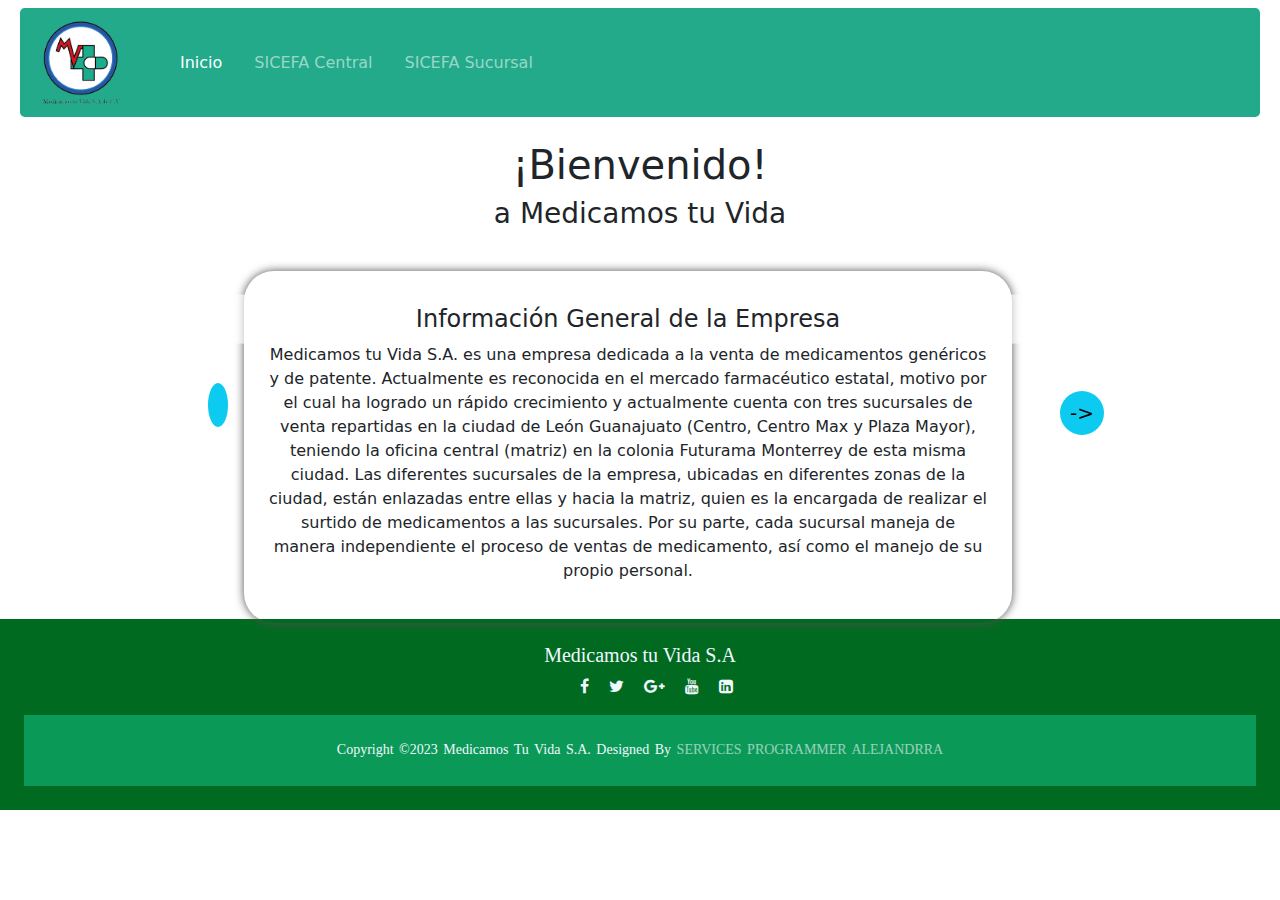
<file: index.html>
<!DOCTYPE html>
<html lang="es">

<head>
    <meta charset="UTF-8">
    <meta name="viewport" content="width=device-width, initial-scale=1.0">
    <title>Medicamos tu Vida S.A.</title>
    <link href="img/LogoPNG.png" rel="shorcut icon">
    <link rel="stylesheet" href="style/bootstrap-5.0.2-dist/css/bootstrap.min.css">
    <link rel="stylesheet" href="style/bootstrap-5.0.2-dist/estiloSucursal.css">
    <link rel="stylesheet" href="style/bootstrap-5.0.2-dist/estiloC.css">
    <link rel="stylesheet" href="https://stackpath.bootstrapcdn.com/font-awesome/4.7.0/css/font-awesome.min.css">
</head>

<body>
    <!-- Barra de Naviegación -->
    <div class="container-fluid">
        <nav class="navbar navbar-expand-sm navbar-dark m-2 rounded-3">
            <div class="container-fluid">
                <img src="img/LogoPNG.png" alt="Logo" width="100">
                <ul class="navbar-nav me-auto p-4">
                    <li class="nav-item ms-3">
                        <a class="nav-link active" href="index.html">Inicio</a>
                    </li>
                    <li class="nav-item ms-3">
                        <a class="nav-link" href="Modulos/Logins/LoginCentral.html">SICEFA Central</a>
                    </li>
                    <li class="nav-item ms-3">
                        <a class="nav-link" href="Modulos/Logins/LoginSucursal.html">SICEFA
                            Sucursal</a>
                    </li>
                </ul>
            </div>
        </nav>
    </div>

    <!-- Contenido -->
    <div class="container-fluid text-center mt-4">
        <h1>¡Bienvenido!</h1>
        <h3>a Medicamos tu Vida</h3>
    </div>
    <div class="container-fluid col-lg-12">
        <div class="d-flex justify-content-center align-items-center my-4" id="menu">
            <ul class="justify-content-center align-items-center">
                <li>
                    <a href="#slide1" class="rounded-circle bg-info"></a>
                </li>
            </ul>
            <ul class="slider">
                <li id="slide1" class="p-3">
                    <div class="p-4 d-flex justify-content-between text-align-between" id="contS">
                        <h4 class="text-center mt-4 col-md-12">Información General de la Empresa</h4>
                        <p class="text-justify pt-5">Medicamos tu Vida S.A. es una empresa dedicada a la venta de
                            medicamentos genéricos y de patente. Actualmente es reconocida en el mercado farmacéutico
                            estatal,
                            motivo por el cual ha logrado un rápido crecimiento y actualmente cuenta con tres sucursales
                            de
                            venta repartidas en la ciudad de León Guanajuato (Centro, Centro Max y Plaza Mayor),
                            teniendo la
                            oficina central (matriz) en la colonia Futurama Monterrey de esta misma ciudad. Las
                            diferentes
                            sucursales de la empresa, ubicadas en diferentes zonas de la ciudad, están enlazadas entre
                            ellas y
                            hacia la matriz, quien es la encargada de realizar el surtido de medicamentos a las
                            sucursales. Por
                            su parte, cada sucursal maneja de manera independiente el proceso de ventas de medicamento,
                            así
                            como el manejo de su propio personal.</p>
                    </div>
                </li>
                <li id="slide2" class="p-3">
                    <div class="p-4" id="contS">
                        <h4 class="text-center mt-3">Misión, Visión y Valores</h4>
                        <p class="text-justify" id="parrafo"><b>Misión:</b> Proveer medicamentos de calidad y servicios
                            farmacéuticos confiables para mejorar la salud y el bienestar de nuestros clientes.</p>
                        <p class="text-justify"><b>Visión:</b> Ser la farmacia líder en la región, reconocida por
                            nuestra
                            excelencia en productos y servicios, y por nuestro compromiso con la salud de la comunidad.
                        </p>
                        <p class="text-justify"><b>Valores:</b> Compromiso con la calidad, ética profesional,
                            innovación,
                            responsabilidad social y trabajo en equipo.</p>
                    </div>
                </li>
            </ul>
            <ul class="justify-content-center align-items-center my-auto">
                <li>
                    <a href="#slide2" class="rounded-circle bg-info">-></a>
                </li>
            </ul>
        </div>
    </div>




    <footer class="p-4 mt-5">
        <div class="footer-content">
            <h5>Medicamos tu Vida S.A</h5>
            <ul class="redes">
                <li><a href="#"><i class="fa fa-facebook"></i></a></li>
                <li><a href="#"><i class="fa fa-twitter"></i></a></li>
                <li><a href="#"><i class="fa fa-google-plus"></i></a></li>
                <li><a href="#"><i class="fa fa-youtube"></i></a></li>
                <li><a href="#"><i class="fa fa-linkedin-square"></i></a></li>
            </ul>
        </div>
        <div class="footer-bottom pt-4">
            <p>Copyright &copy;2023 Medicamos tu Vida S.A. Designed by <span>Services Programmer ALEJANDRRA</span></p>
        </div>
    </footer>

</body>

</html>
</file>
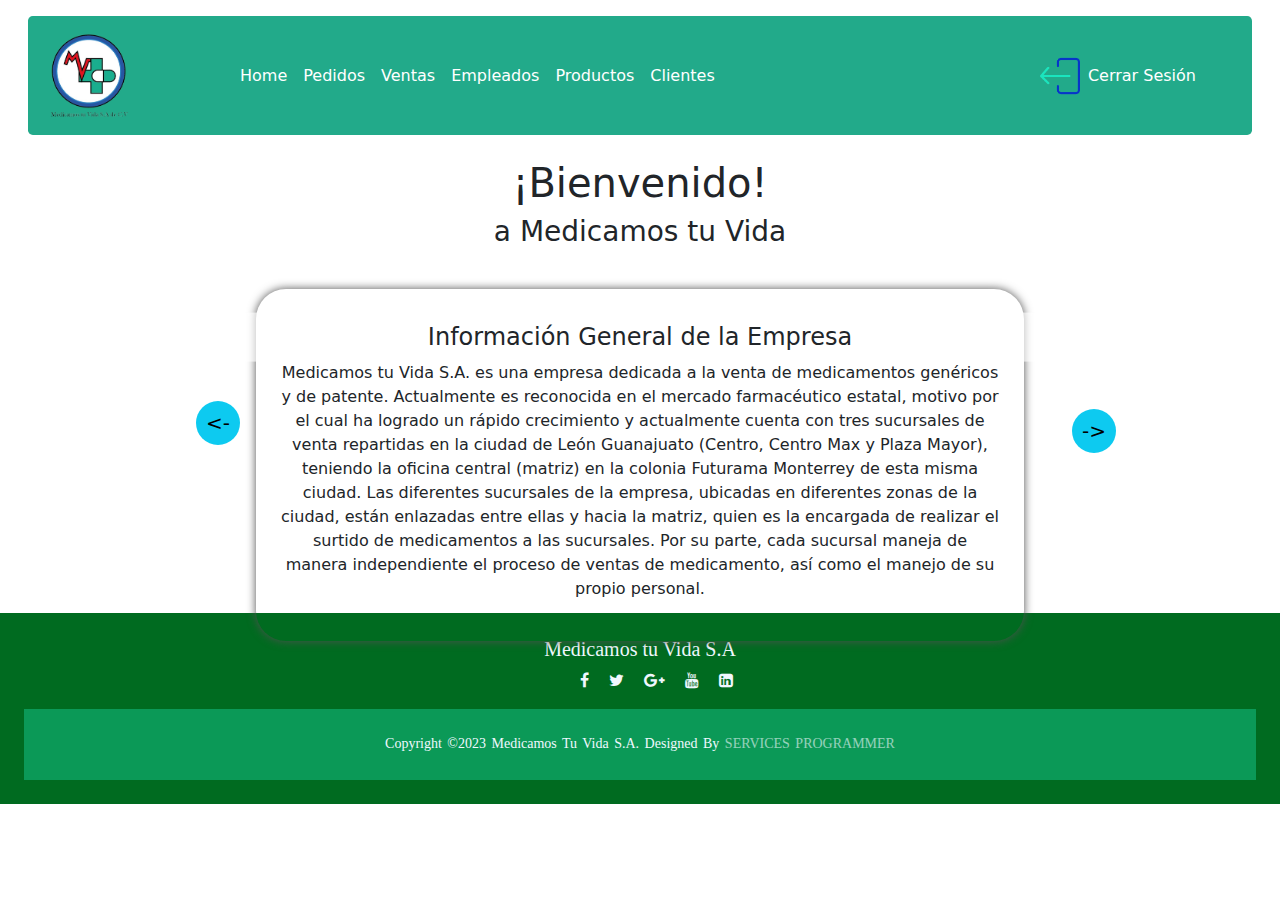
<file: Modulos/Empleados.html>
<!DOCTYPE html>
<html lang="en">

<head>
    <meta charset="UTF-8">
    <meta name="viewport" content="width=device-width, initial-scale=1.0">
    <title>Medicamos tu Vida</title>
    <script src="controllerSucursal.js"></script>
    <link href="../img/LogoPNG.png" rel="shorcut icon">
    <link rel="stylesheet" href="../style/bootstrap-5.0.2-dist/css/bootstrap.min.css">
    <link rel="stylesheet" href="../style/bootstrap-5.0.2-dist/estiloSucursal.css">
    <link rel="stylesheet" href="../style/bootstrap-5.0.2-dist/estiloC.css">
    <link rel="stylesheet" href="https://stackpath.bootstrapcdn.com/font-awesome/4.7.0/css/font-awesome.min.css">
</head>

<body>
    <header>
        <!-- Barra de Naviegación -->
        <div class="container-fluid">
            <nav class="navbar navbar-expand-sm navbar-dark m-3 rounded-3">
                <div class="container-fluid col-lg-2">
                    <a class="navbar-brand" href="../index.html">
                        <img src="../img/LogoPNG.png" alt="Logo" width="100">
                    </a>
                </div>
                <div class="collapse navbar-collapse col-lg-10" id="navbarNavAltMarkup">
                    <div class="navbar-nav">
                        <a class="nav-link active text-white" aria-current="page" href="Sucursal.html">Home</a>
                        <a class="nav-link text-white disabled" onclick="cargarModuloPedidos()">Pedidos</a>
                        <a class="nav-link text-white" onclick="cargarModuloVentas()">Ventas</a>
                        <a class="nav-link text-white disabled" onclick="cargarModuloEmpleados()">Empleados</a>
                        <a class="nav-link text-white" onclick="cargarModuloProductos()">Productos</a>
                        <a class="nav-link text-white disabled" onclick="cargarModuloClientes()">Clientes</a>
                </div>
                <div class="navbar-nav ms-auto">
                    <img src="../img/logout.png" alt="Logo" width="40">
                    <a class="nav-link active text-white me-5" aria-current="page" id="enlace">Cerrar Sesión</a>
                </div>
            </nav>
        </div>
    </header>

    <!-- Contenido* -->


    <div id="contenedorPrincipal">
        <div class="container-fluid text-center mt-4">
            <h1>¡Bienvenido!</h1>
            <h3>a Medicamos tu Vida</h3>
        </div>
        <div class="container-fluid col-lg-12">
            <div class="d-flex justify-content-center align-items-center my-4" id="menu">
                <ul class="justify-content-center align-items-center">
                    <li>
                        <a href="#slide1" class="rounded-circle bg-info"><-</a>
                    </li>
                </ul>
                <ul class="slider">
                    <li id="slide1" class="p-3">
                        <div class="p-4 d-flex justify-content-between text-align-between" id="contS">
                            <h4 class="text-center mt-4 col-md-12">Información General de la Empresa</h4>
                            <p class="text-justify pt-5">Medicamos tu Vida S.A. es una empresa dedicada a la venta de
                                medicamentos genéricos y de patente. Actualmente es reconocida en el mercado farmacéutico
                                estatal,
                                motivo por el cual ha logrado un rápido crecimiento y actualmente cuenta con tres sucursales
                                de
                                venta repartidas en la ciudad de León Guanajuato (Centro, Centro Max y Plaza Mayor),
                                teniendo la
                                oficina central (matriz) en la colonia Futurama Monterrey de esta misma ciudad. Las
                                diferentes
                                sucursales de la empresa, ubicadas en diferentes zonas de la ciudad, están enlazadas entre
                                ellas y
                                hacia la matriz, quien es la encargada de realizar el surtido de medicamentos a las
                                sucursales. Por
                                su parte, cada sucursal maneja de manera independiente el proceso de ventas de medicamento,
                                así
                                como el manejo de su propio personal.</p>
                        </div>
                    </li>
                    <li id="slide2" class="p-3">
                        <div class="p-4" id="contS">
                            <h4 class="text-center mt-3">Misión, Visión y Valores</h4>
                            <p class="text-justify" id="parrafo"><b>Misión:</b> Proveer medicamentos de calidad y servicios
                                farmacéuticos confiables para mejorar la salud y el bienestar de nuestros clientes.</p>
                            <p class="text-justify"><b>Visión:</b> Ser la farmacia líder en la región, reconocida por
                                nuestra
                                excelencia en productos y servicios, y por nuestro compromiso con la salud de la comunidad.
                            </p>
                            <p class="text-justify"><b>Valores:</b> Compromiso con la calidad, ética profesional,
                                innovación,
                                responsabilidad social y trabajo en equipo.</p>
                        </div>
                    </li>
                </ul>
                <ul class="justify-content-center align-items-center my-auto">
                    <li>
                        <a href="#slide2" class="rounded-circle bg-info">-></a>
                    </li>
                </ul>
            </div>
        </div>
    </div>




    <!-- Pie de página -->
    <footer class="p-4">
        <div class="footer-content">
            <h5>Medicamos tu Vida S.A</h5>
            <ul class="redes">
                <li><a href="#"><i class="fa fa-facebook"></i></a></li>
                <li><a href="#"><i class="fa fa-twitter"></i></a></li>
                <li><a href="#"><i class="fa fa-google-plus"></i></a></li>
                <li><a href="#"><i class="fa fa-youtube"></i></a></li>
                <li><a href="#"><i class="fa fa-linkedin-square"></i></a></li>
            </ul>
        </div>
        <div class="footer-bottom pt-4">
            <p>Copyright &copy;2023 Medicamos tu Vida S.A. Designed by <span>Services Programmer</span></p>
        </div>
    </footer>


</body>

</html>
</file>
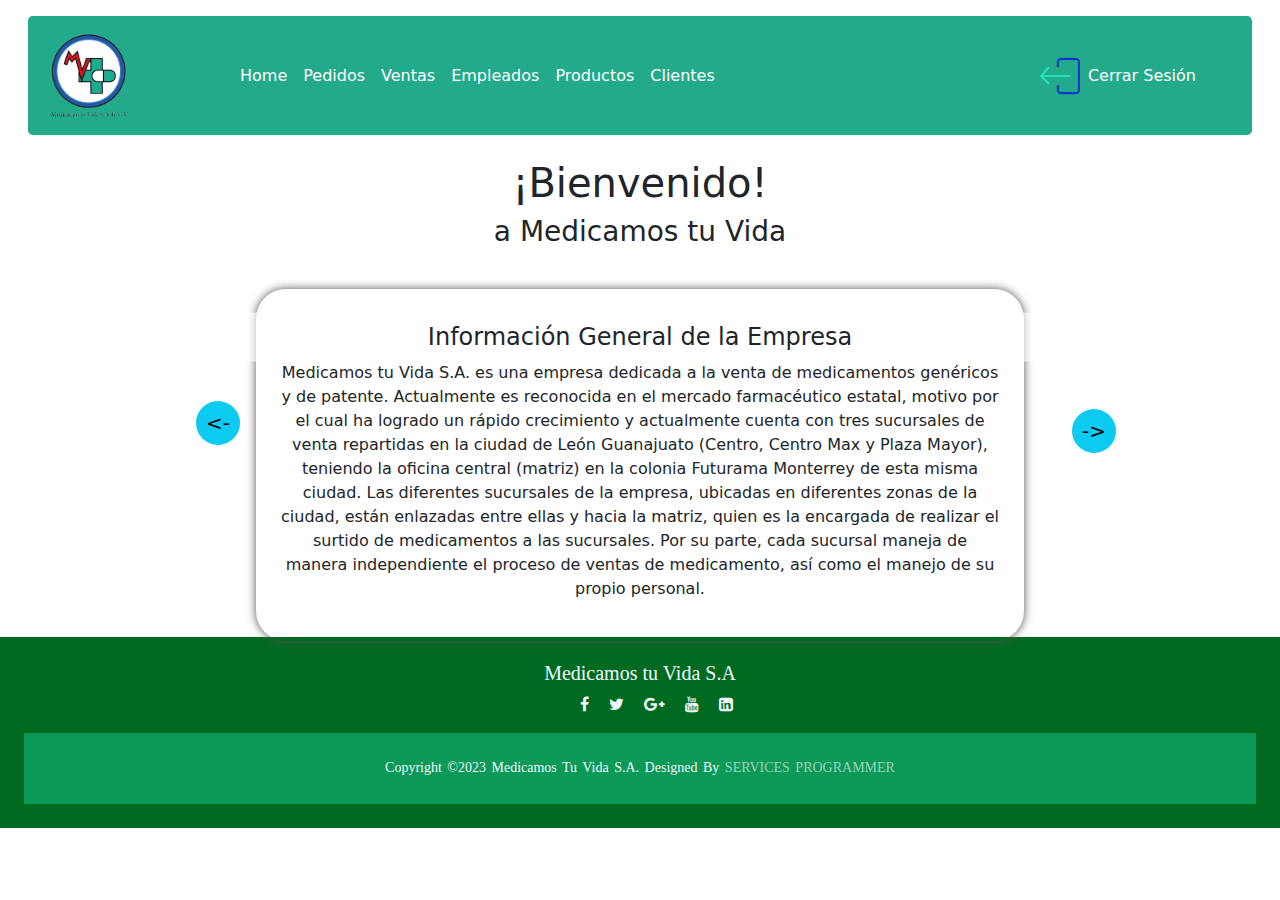
<file: Modulos/Sucursal.html>
<!DOCTYPE html>
<html lang="en">

<head>
    <meta charset="UTF-8">
    <meta name="viewport" content="width=device-width, initial-scale=1.0">
    <title>Medicamos tu Vida</title>
    <script src="controllerSucursal.js"></script>
    <link href="../img/LogoPNG.png" rel="shorcut icon">
    <link rel="stylesheet" href="../style/bootstrap-5.0.2-dist/css/bootstrap.min.css">
    <link rel="stylesheet" href="../style/bootstrap-5.0.2-dist/estiloSucursal.css">
    <link rel="stylesheet" href="../style/bootstrap-5.0.2-dist/estiloC.css">
    <link rel="stylesheet" href="https://stackpath.bootstrapcdn.com/font-awesome/4.7.0/css/font-awesome.min.css">
    
</head>

<body>
    <header>
        <!-- Barra de Naviegación -->
        <div class="container-fluid">
            <nav class="navbar navbar-expand-sm navbar-dark m-3 rounded-3">
                <div class="container-fluid col-lg-2">
                    <a class="navbar-brand" href="../index.html">
                        <img src="../img/LogoPNG.png" alt="Logo" width="100">
                    </a>
                </div>
                <div class="collapse navbar-collapse col-lg-10" id="navbarNavAltMarkup">
                    <div class="navbar-nav">
                        <a class="nav-link active text-white" aria-current="page" href="Sucursal.html">Home</a>
                        <a class="nav-link text-white" onclick="cargarModuloPedidos()">Pedidos</a>
                        <a class="nav-link text-white" onclick="cargarModuloVentas()">Ventas</a>
                        <a class="nav-link text-white" onclick="cargarModuloEmpleados()">Empleados</a>
                        <a class="nav-link text-white" onclick="cargarModuloProductos()">Productos</a>
                        <a class="nav-link text-white" onclick="cargarModuloClientes()">Clientes</a>
                </div>
                <div class="navbar-nav ms-auto">
                    <img src="../img/logout.png" alt="Logo" width="40">
                    <a class="nav-link active text-white me-5" aria-current="page" id="enlace">Cerrar Sesión</a>
                </div>
            </nav>
        </div>
    </header>

    <!-- Contenido* -->


    <div id="contenedorPrincipal">
         <!-- Contenido* -->


    <div id="contenedorPrincipal1">
        <div class="container-fluid text-center mt-4">
            <h1>¡Bienvenido!</h1>
            <h3>a Medicamos tu Vida</h3>
        </div>
        <div class="container-fluid col-lg-12">
            <div class="d-flex justify-content-center align-items-center my-4" id="menu">
                <ul class="justify-content-center align-items-center">
                    <li>
                        <a href="#slide1" class="rounded-circle bg-info"><-</a>
                    </li>
                </ul>
                <ul class="slider">
                    <li id="slide1" class="p-3">
                        <div class="p-4 d-flex justify-content-between text-align-between" id="contS">
                            <h4 class="text-center mt-4 col-md-12">Información General de la Empresa</h4>
                            <p class="text-justify pt-5">Medicamos tu Vida S.A. es una empresa dedicada a la venta de
                                medicamentos genéricos y de patente. Actualmente es reconocida en el mercado farmacéutico
                                estatal,
                                motivo por el cual ha logrado un rápido crecimiento y actualmente cuenta con tres sucursales
                                de
                                venta repartidas en la ciudad de León Guanajuato (Centro, Centro Max y Plaza Mayor),
                                teniendo la
                                oficina central (matriz) en la colonia Futurama Monterrey de esta misma ciudad. Las
                                diferentes
                                sucursales de la empresa, ubicadas en diferentes zonas de la ciudad, están enlazadas entre
                                ellas y
                                hacia la matriz, quien es la encargada de realizar el surtido de medicamentos a las
                                sucursales. Por
                                su parte, cada sucursal maneja de manera independiente el proceso de ventas de medicamento,
                                así
                                como el manejo de su propio personal.</p>
                        </div>
                    </li>
                    <li id="slide2" class="p-3">
                        <div class="p-4" id="contS">
                            <h4 class="text-center mt-3">Misión, Visión y Valores</h4>
                            <p class="text-justify" id="parrafo"><b>Misión:</b> Proveer medicamentos de calidad y servicios
                                farmacéuticos confiables para mejorar la salud y el bienestar de nuestros clientes.</p>
                            <p class="text-justify"><b>Visión:</b> Ser la farmacia líder en la región, reconocida por
                                nuestra
                                excelencia en productos y servicios, y por nuestro compromiso con la salud de la comunidad.
                            </p>
                            <p class="text-justify"><b>Valores:</b> Compromiso con la calidad, ética profesional,
                                innovación,
                                responsabilidad social y trabajo en equipo.</p>
                        </div>
                    </li>
                </ul>
                <ul class="justify-content-center align-items-center my-auto">
                    <li>
                        <a href="#slide2" class="rounded-circle bg-info">-></a>
                    </li>
                </ul>
            </div>
        </div>
    </div>

    </div>




    <!-- Pie de página -->
    <footer class="p-4 mt-5">
        <div class="footer-content">
            <h5>Medicamos tu Vida S.A</h5>
            <ul class="redes">
                <li><a href="#"><i class="fa fa-facebook"></i></a></li>
                <li><a href="#"><i class="fa fa-twitter"></i></a></li>
                <li><a href="#"><i class="fa fa-google-plus"></i></a></li>
                <li><a href="#"><i class="fa fa-youtube"></i></a></li>
                <li><a href="#"><i class="fa fa-linkedin-square"></i></a></li>
            </ul>
        </div>
        <div class="footer-bottom pt-4">
            <p>Copyright &copy;2023 Medicamos tu Vida S.A. Designed by <span>Services Programmer</span></p>
        </div>
    </footer>


</body>

</html>
</file>
<file: style/bootstrap-5.0.2-dist/estiloSucursal.css>
body{
    background: rgb(255, 255, 255);
}

nav{
    background: rgb(34, 170, 138);
}

footer{
    background: rgb(0, 107, 32);
    height: auto;
    width: 100;
    font-family: "Open Sans";
    color: aliceblue;
}

.footer-content{
    display: flex;
    align-items: center;
    justify-content: center;
    flex-direction: column;
    text-align: center;
}

.footer-content h3{
    font-size: 1.8rem;
    font-weight: 400;
    text-transform: capitalize;
    line-height: 3rem;
}

.redes{
    list-style: none;
    display: flex;
    align-items: center;
    justify-content: center;
    margin: 1rem 0 3 rem 0;
}

.redes li{
    margin: 0 10px;

}

.redes a{
    text-decoration: none;
    color: aliceblue;

}

.redes a i{
    font-size: 1rem;
    transition: color .4s ease;
}

.redes a:hover i{
    color: rgb(0, 255, 0);
}

.footer-bottom{
    background: rgb(11, 153, 87);
    width: 100%;
    padding: 10px 0;
    text-align: center;
}

.footer-bottom p{
    font-size: 14px;
    word-spacing: 2px;
    text-transform: capitalize;
}

.footer-bottom span{
    text-transform: uppercase;
    opacity: .6;
    font-weight: 200;
}

ul, li{
    list-style: none;
}

ul.slider {
    position: relative;
    max-width: 800px;
    width: 100%;
    height: 300px;
}

ul.slider h4 {
    position: absolute;
    background-color: rgba(255, 255, 255, 0.6);
    padding: 10px;
    left: 50%;
    transform: translate(-50%, -50%);
}

ul.slider li {
    position: absolute;
    left: 0px;
    top: 0px;
    opacity: 0;
    width: inherit;
    height: inherit;
    transition: opacity .5s;
    background: #fff;
    
}
ul.slider li #parrafo{
    background: #fff;
    padding-bottom: 50px;
    margin-bottom: -6px;
}


ul.slider li #parrafo {
    
    margin-top: 60px;
    
}


ul.slider li:first-child {
    opacity: 1;
    /*Mostramos el primer <li>*/
}


ul.slider li:target {
    opacity: 1;
    /*Mostramos el <li> del enlace que pulsemos*/
}



#menu {
    text-align: center;
    margin: 20px;
    margin-top: 80px;
}

#menu li {
    display: inline-block;
    text-align: center;
}

#menu li a {
    color: rgb(0, 0, 0);
    text-decoration: none;
    background-color: grey;
    padding: 10px;
    width: 20px;
    height: 20px;
    font-size: 20px;
}
</file>
<file: style/bootstrap-5.0.2-dist/estiloC.css>
#cont {
    border-radius: 30px;
    box-shadow: 0 0 10px #505050;
}

#login-icon{
    height: 7rem;
}

#contS {
    border-radius: 30px;
    box-shadow: 0 0 10px #505050;
}
</file>
